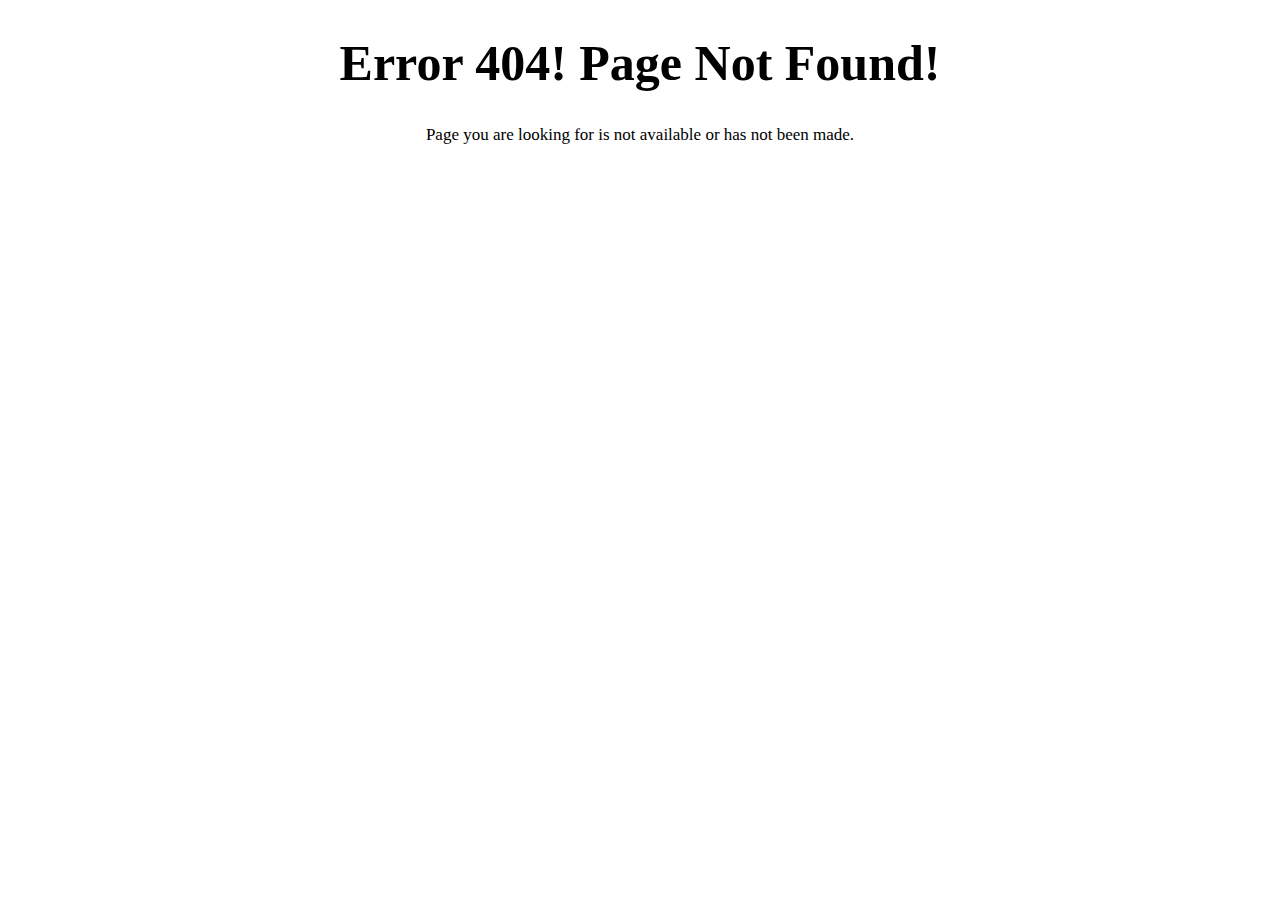
<file: pnf.html>
<!DOCTYPE html>
<html lang="en" dir="ltr">
  <head>
    <meta charset="utf-8">
    <title>Error</title>
  </head>
  <body>

      <div class="head">
        <center>
    <h1 style="font-size:50px">Error 404! Page Not Found!</h1>
    <p style="font-size:17px">Page you are looking for is not available or has not been made.</p>
    </center>
    </div>
  </body>
</html>
</file>
